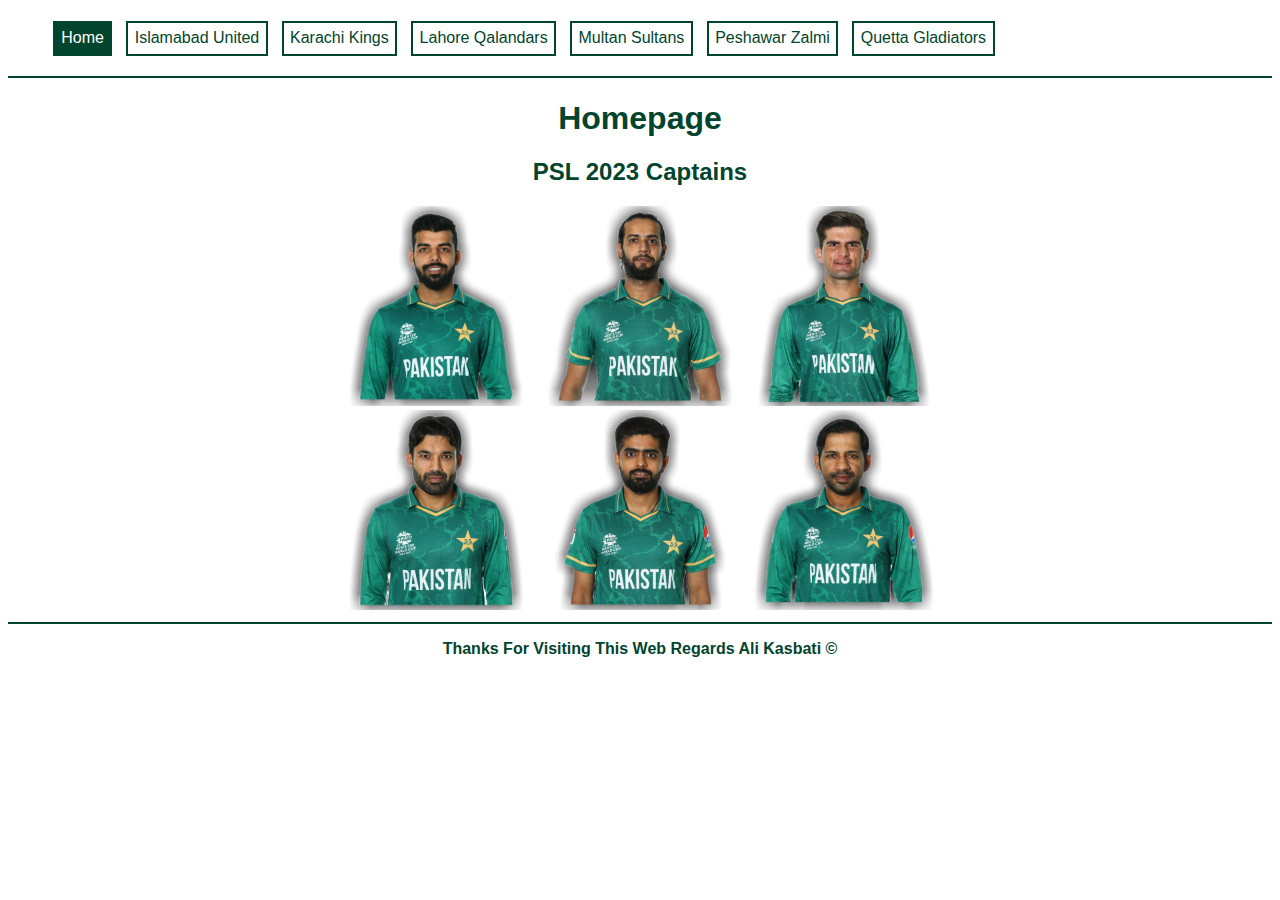
<file: index.html>
<!DOCTYPE html>
<html>

<head>
    <meta charset='utf-8'>
    <meta http-equiv='X-UA-Compatible' content='IE=edge'>
    <title>PSL Squad 2023</title>
    <meta name='viewport' content='width=device-width, initial-scale=1'>
    <meta name="author" content="Ali Kasbati">
    <link rel='stylesheet' type='text/css' media='screen' href='./style.css'>
</head>

<body>
    <div class="break">
        <nav>
            <ul class="nav">
                <li class="navbutton"><a href="./index.html">Home</a></li>
                <li><a href="./islamabad.html">Islamabad United</a></li>
                <li><a href="./karachi.html">Karachi Kings</a></li>
                <li><a href="./lahore.html">Lahore Qalandars</a></li>
                <li><a href="./multan.html">Multan Sultans</a></li>
                <li><a href="./peshawar.html">Peshawar Zalmi</a></li>
                <li><a href="./quetta.html">Quetta Gladiators</a></li>
            </ul>
        </nav>
    </div>
    <center>
        <h1>Homepage</h1>
        <h2>PSL 2023 Captains</h2>
    </center>
    <center>
        <img src="./images/shadab khan.png" width="200" height="200">
        <img src="./images/imad wasim.png" width="200" height="200">
        <img src="./images/shaheen afridi.png" width="200" height="200">
        <br/>
        <img src="./images/Muhammad rizwan.png" width="200" height="200">
        <img src="./images/babar azam.png" width="200" height="200">
        <img src="./images/sarfaraz ahmed.png" width="200" height="200">
    </center>
    <hr/>
    <center>
        <p>Thanks For Visiting This Web Regards Ali Kasbati &copy;</p>
    </center>
</body>

</html>
</file>
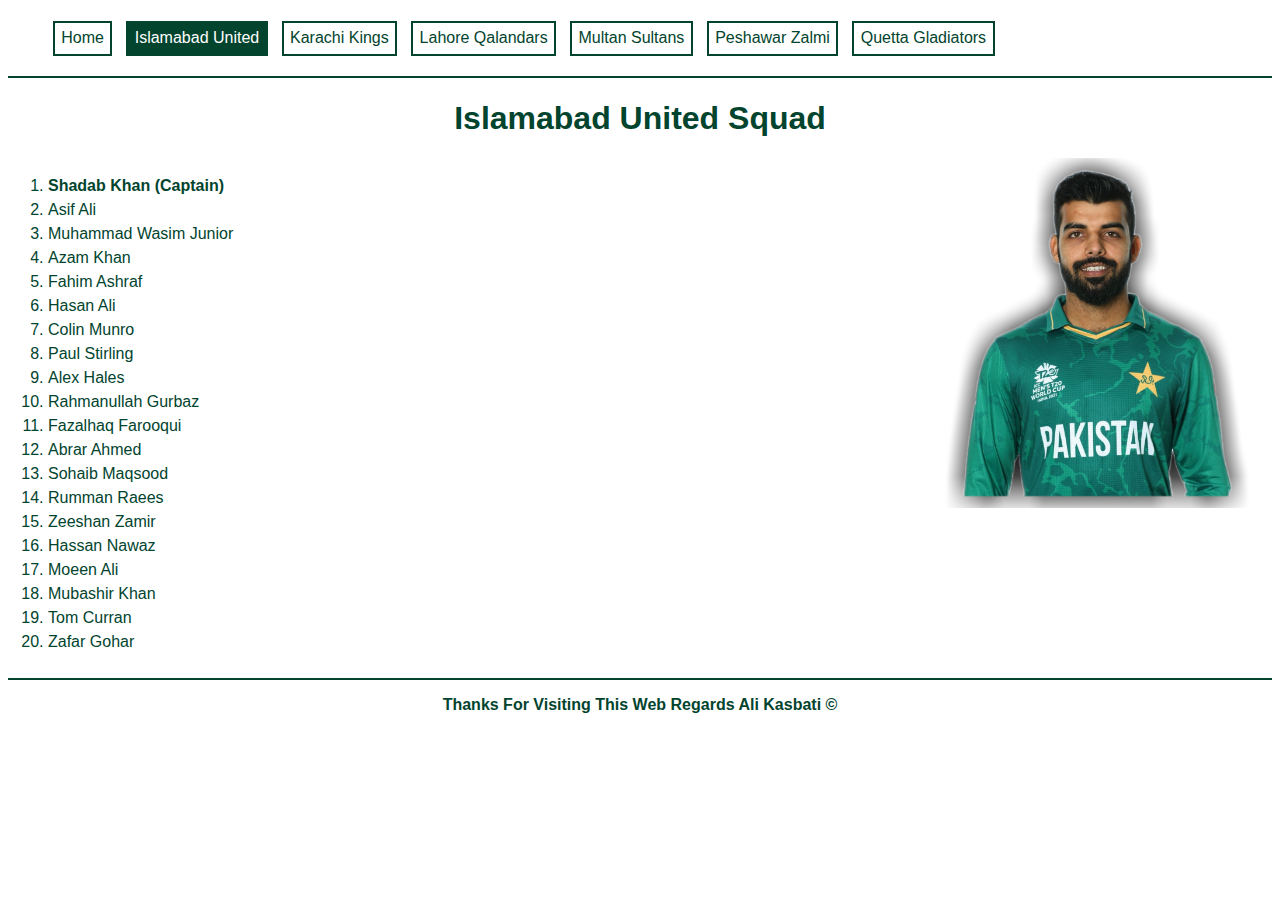
<file: islamabad.html>
<!DOCTYPE html>
<html>
<head>
    <meta charset='utf-8'>
    <meta http-equiv='X-UA-Compatible' content='IE=edge'>
    <title>PSL Squad 2023</title>
    <meta name='viewport' content='width=device-width, initial-scale=1'>
    <meta name="author" content="Ali Kasbati">
    <link rel='stylesheet' type='text/css' media='screen' href='./style.css'>
</head>
<body>
    <div class="break">
    <nav>
        <ul class="nav">
            <li><a href="./index.html">Home</a></li>
            <li class="navbutton"><a href="./islamabad.html">Islamabad United</a></li>
            <li><a href="./karachi.html">Karachi Kings</a></li>
            <li><a href="./lahore.html">Lahore Qalandars</a></li>
            <li><a href="./multan.html">Multan Sultans</a></li>
            <li><a href="./peshawar.html">Peshawar Zalmi</a></li>
            <li><a href="./quetta.html">Quetta Gladiators</a></li>
        </ul>
    </nav>
    </div>
    <center>
        <h1>Islamabad United Squad</h1>
    </center>
    <div class="islamabad">
        <img class="img" src="./images/shadab khan.png" alt="Shadab Khan" width="350" height="350" align="right">
    <ol>
        <li><b>Shadab Khan (Captain)</b></li>
        <li>Asif Ali</li>
        <li>Muhammad Wasim Junior</li>
        <li>Azam Khan</li>
        <li>Fahim Ashraf</li>
        <li>Hasan Ali</li>
        <li>Colin Munro</li>
        <li>Paul Stirling</li>
        <li>Alex Hales</li>
        <li>Rahmanullah Gurbaz</li>
        <li>Fazalhaq Farooqui</li>
        <li>Abrar Ahmed</li>
        <li>Sohaib Maqsood</li>
        <li>Rumman Raees</li>
        <li>Zeeshan Zamir</li>
        <li>Hassan Nawaz</li>
        <li>Moeen Ali</li>
        <li>Mubashir Khan</li>
        <li>Tom Curran</li>
        <li>Zafar Gohar</li>
    </ol>
    </div>
    <hr/>
    <center>
        <p>Thanks For Visiting This Web Regards Ali Kasbati &copy;</p>
    </center>
</body>
</html>
</file>
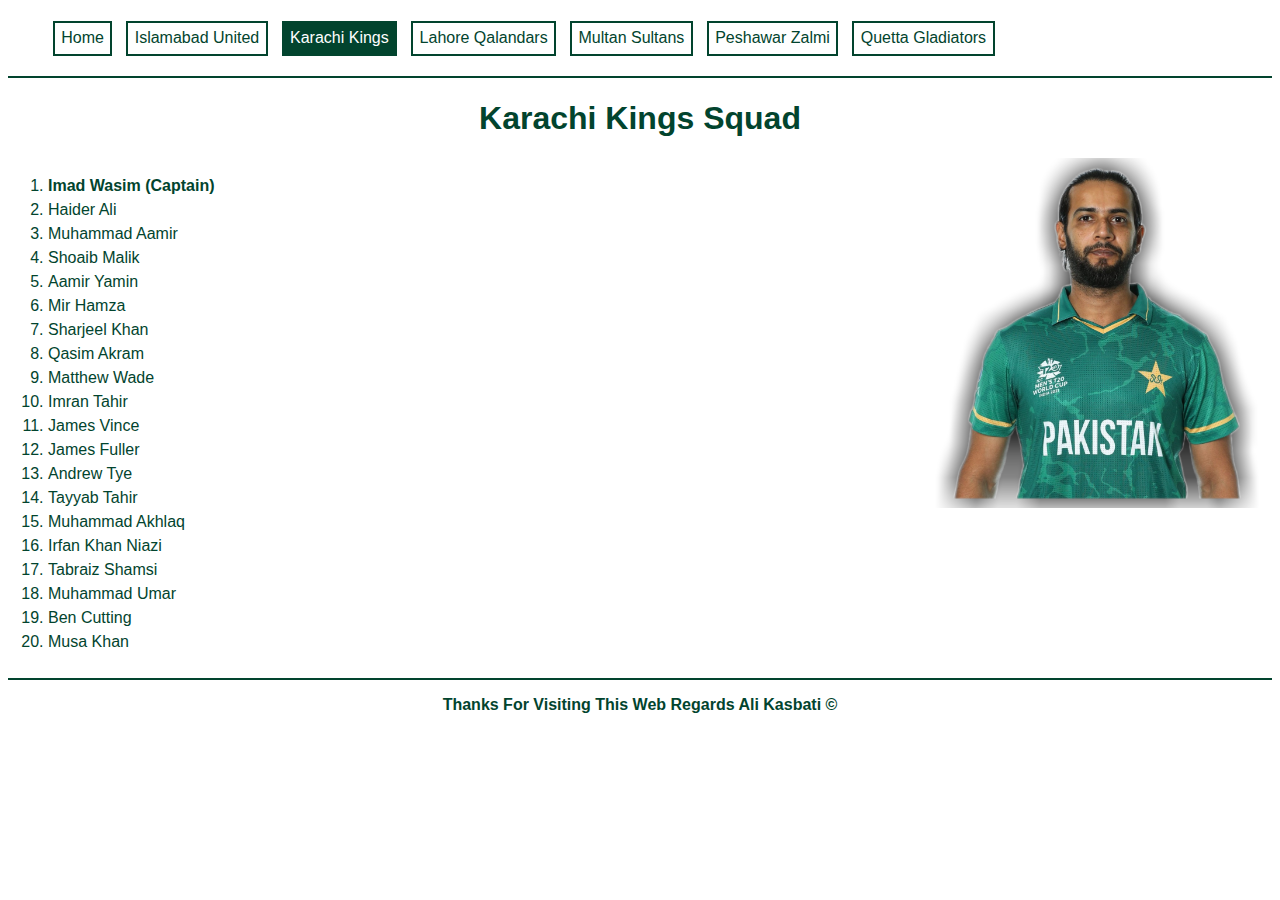
<file: karachi.html>
<!DOCTYPE html>
<html>
<head>
    <meta charset='utf-8'>
    <meta http-equiv='X-UA-Compatible' content='IE=edge'>
    <title>PSL Squad 2023</title>
    <meta name='viewport' content='width=device-width, initial-scale=1'>
    <meta name="author" content="Ali Kasbati">
    <link rel='stylesheet' type='text/css' media='screen' href='./style.css'>
</head>
<body>
    <div class="break">
    <nav>
        <ul class="nav">
            <li><a href="./index.html">Home</a></li>
            <li><a href="./islamabad.html">Islamabad United</a></li>
            <li class="navbutton"><a href="./karachi.html">Karachi Kings</a></li>
            <li><a href="./lahore.html">Lahore Qalandars</a></li>
            <li><a href="./multan.html">Multan Sultans</a></li>
            <li><a href="./peshawar.html">Peshawar Zalmi</a></li>
            <li><a href="./quetta.html">Quetta Gladiators</a></li>
        </ul>
    </nav>
    </div>
    <center>
        <h1>Karachi Kings Squad</h1>
    </center>
    <div class="karachi">
        <img class="img" src="./images/imad wasim.png" alt="Imad Wasim" width="350" height="350" align="right">
    <ol>
        <li><b>Imad Wasim (Captain)</b></li>
        <li>Haider Ali</li>
        <li>Muhammad Aamir</li>
        <li>Shoaib Malik</li>
        <li>Aamir Yamin</li>
        <li>Mir Hamza</li>
        <li>Sharjeel Khan</li>
        <li>Qasim Akram</li>
        <li>Matthew Wade</li>
        <li>Imran Tahir</li>
        <li>James Vince</li>
        <li>James Fuller</li>
        <li>Andrew Tye</li>
        <li>Tayyab Tahir</li>
        <li>Muhammad Akhlaq</li>
        <li>Irfan Khan Niazi</li>
        <li>Tabraiz Shamsi</li>
        <li>Muhammad Umar</li>
        <li>Ben Cutting</li>
        <li>Musa Khan</li>
    </ol>
    </div>
    <hr/>
    <center>
        <p>Thanks For Visiting This Web Regards Ali Kasbati &copy;</p>
    </center>
</body>
</html>
</file>
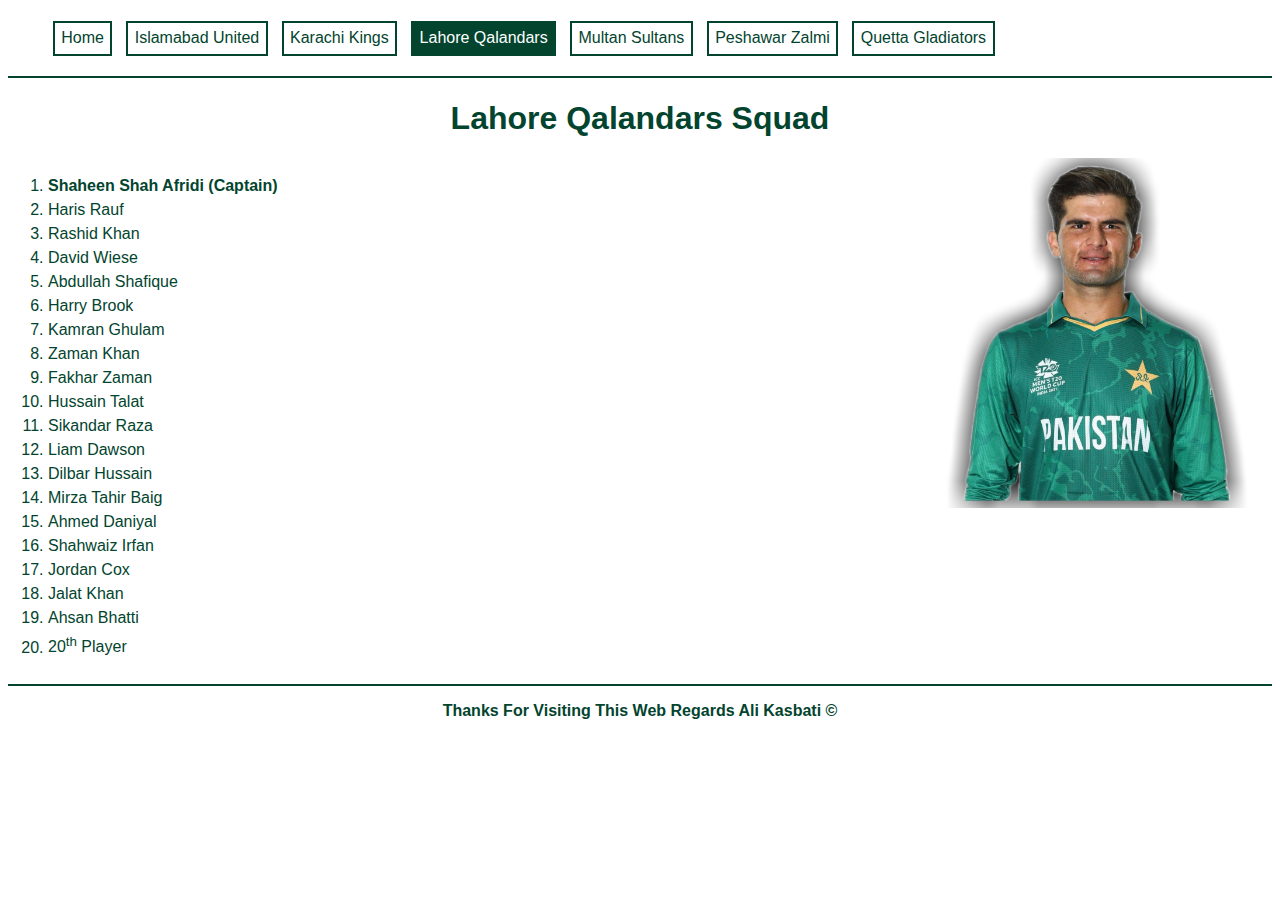
<file: lahore.html>
<!DOCTYPE html>
<html>
<head>
    <meta charset='utf-8'>
    <meta http-equiv='X-UA-Compatible' content='IE=edge'>
    <title>PSL Squad 2023</title>
    <meta name='viewport' content='width=device-width, initial-scale=1'>
    <meta name="author" content="Ali Kasbati">
    <link rel='stylesheet' type='text/css' media='screen' href='./style.css'>
</head>
<body>
    <div class="break">
    <nav>
        <ul class="nav">
            <li><a href="./index.html">Home</a></li>
            <li><a href="./islamabad.html">Islamabad United</a></li>
            <li><a href="./karachi.html">Karachi Kings</a></li>
            <li class="navbutton"><a href="./lahore.html">Lahore Qalandars</a></li>
            <li><a href="./multan.html">Multan Sultans</a></li>
            <li><a href="./peshawar.html">Peshawar Zalmi</a></li>
            <li><a href="./quetta.html">Quetta Gladiators</a></li>
        </ul>
    </nav>
    </div>
    <center>
        <h1>Lahore Qalandars Squad</h1>
    </center>
    <div class="lahore">
        <img class="img" src="./images/shaheen afridi.png" alt="Shaheen Afridi" width="350" height="350" align="right">
    </div>
    <ol>
        <li><b>Shaheen Shah Afridi (Captain)</b>
        <li>Haris Rauf
        <li>Rashid Khan
        <li>David Wiese
        <li>Abdullah Shafique
        <li>Harry Brook
        <li>Kamran Ghulam
        <li>Zaman Khan
        <li>Fakhar Zaman
        <li>Hussain Talat
        <li>Sikandar Raza
        <li>Liam Dawson
        <li>Dilbar Hussain
        <li>Mirza Tahir Baig
        <li>Ahmed Daniyal
        <li>Shahwaiz Irfan
        <li>Jordan Cox
        <li>Jalat Khan
        <li>Ahsan Bhatti
        <li>20<sup>th</sup> Player
    </ol>
    <hr/>
    <center>
        <p>Thanks For Visiting This Web Regards Ali Kasbati &copy;</p>
    </center>
</body>
</html>
</file>
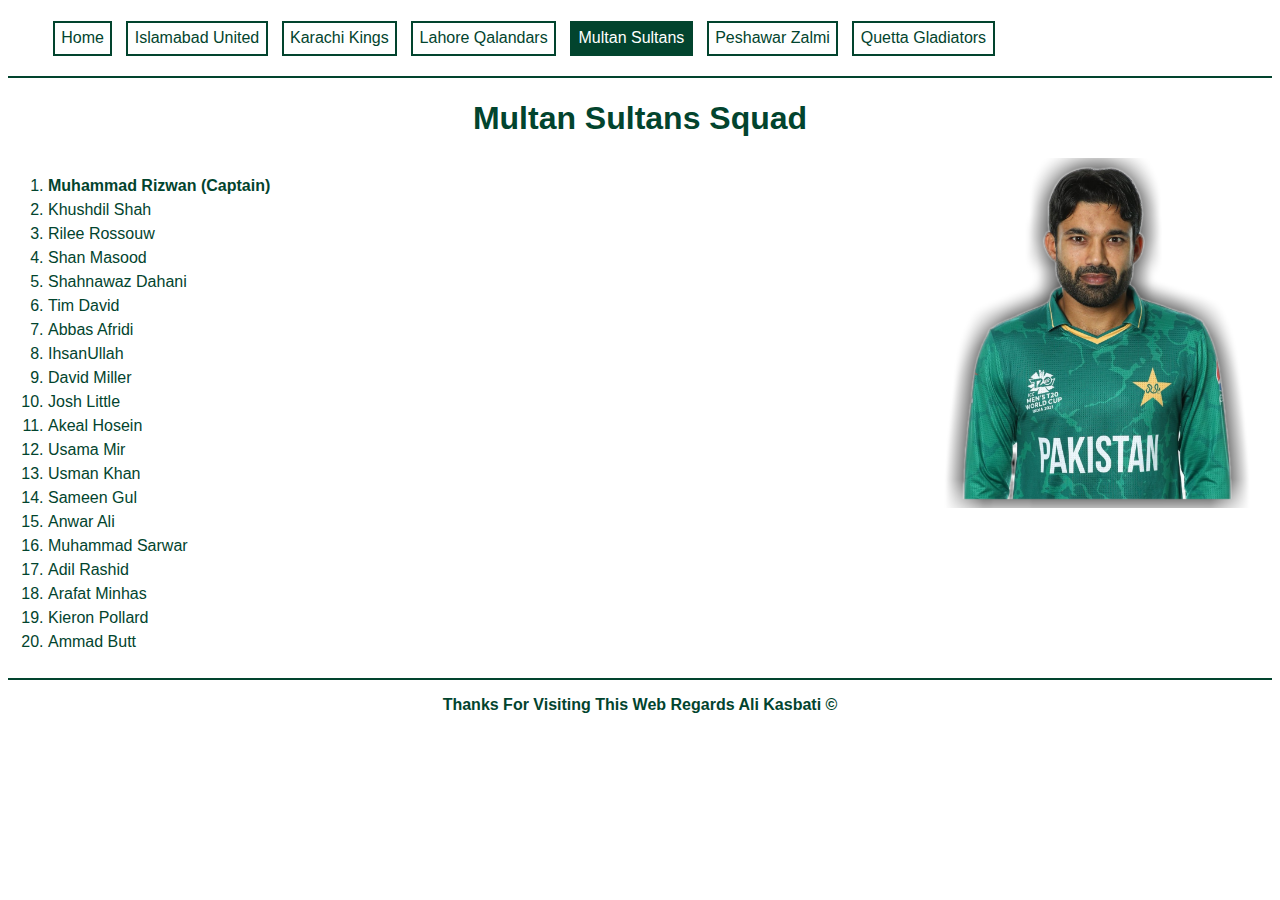
<file: multan.html>
<!DOCTYPE html>
<html>
<head>
    <meta charset='utf-8'>
    <meta http-equiv='X-UA-Compatible' content='IE=edge'>
    <title>PSL Squad 2023</title>
    <meta name='viewport' content='width=device-width, initial-scale=1'>
    <meta name="author" content="Ali Kasbati">
    <link rel='stylesheet' type='text/css' media='screen' href='./style.css'>
</head>
<body>
    <div class="break">
    <nav>
        <ul class="nav">
            <li><a href="./index.html">Home</a></li>
            <li><a href="./islamabad.html">Islamabad United</a></li>
            <li><a href="./karachi.html">Karachi Kings</a></li>
            <li><a href="./lahore.html">Lahore Qalandars</a></li>
            <li class="navbutton"><a href="./multan.html">Multan Sultans</a></li>
            <li><a href="./peshawar.html">Peshawar Zalmi</a></li>
            <li><a href="./quetta.html">Quetta Gladiators</a></li>
        </ul>
    </nav>
    </div>
    <center>
        <h1>Multan Sultans Squad</h1>
    </center>
    <div class="multan">
        <img src="./images/Muhammad rizwan.png" alt="Muhammad Rizwan" width="350" height="350" align="right">
    <ol>
        <li><b>Muhammad Rizwan (Captain)</b></li>
        <li>Khushdil Shah</li>
        <li>Rilee Rossouw</li>
        <li>Shan Masood</li>
        <li>Shahnawaz Dahani</li>
        <li>Tim David</li>
        <li>Abbas Afridi</li>
        <li>IhsanUllah</li>
        <li>David Miller</li>
        <li>Josh Little</li>
        <li>Akeal Hosein</li>
        <li>Usama Mir</li>
        <li>Usman Khan</li>
        <li>Sameen Gul</li>
        <li>Anwar Ali</li>
        <li>Muhammad Sarwar</li>
        <li>Adil Rashid</li>
        <li>Arafat Minhas</li>
        <li>Kieron Pollard</li>
        <li>Ammad Butt</li>
    </ol>
    </div>
    <hr/>
    <center>
        <p>Thanks For Visiting This Web Regards Ali Kasbati &copy;</p>
    </center>
</body>
</html>
</file>
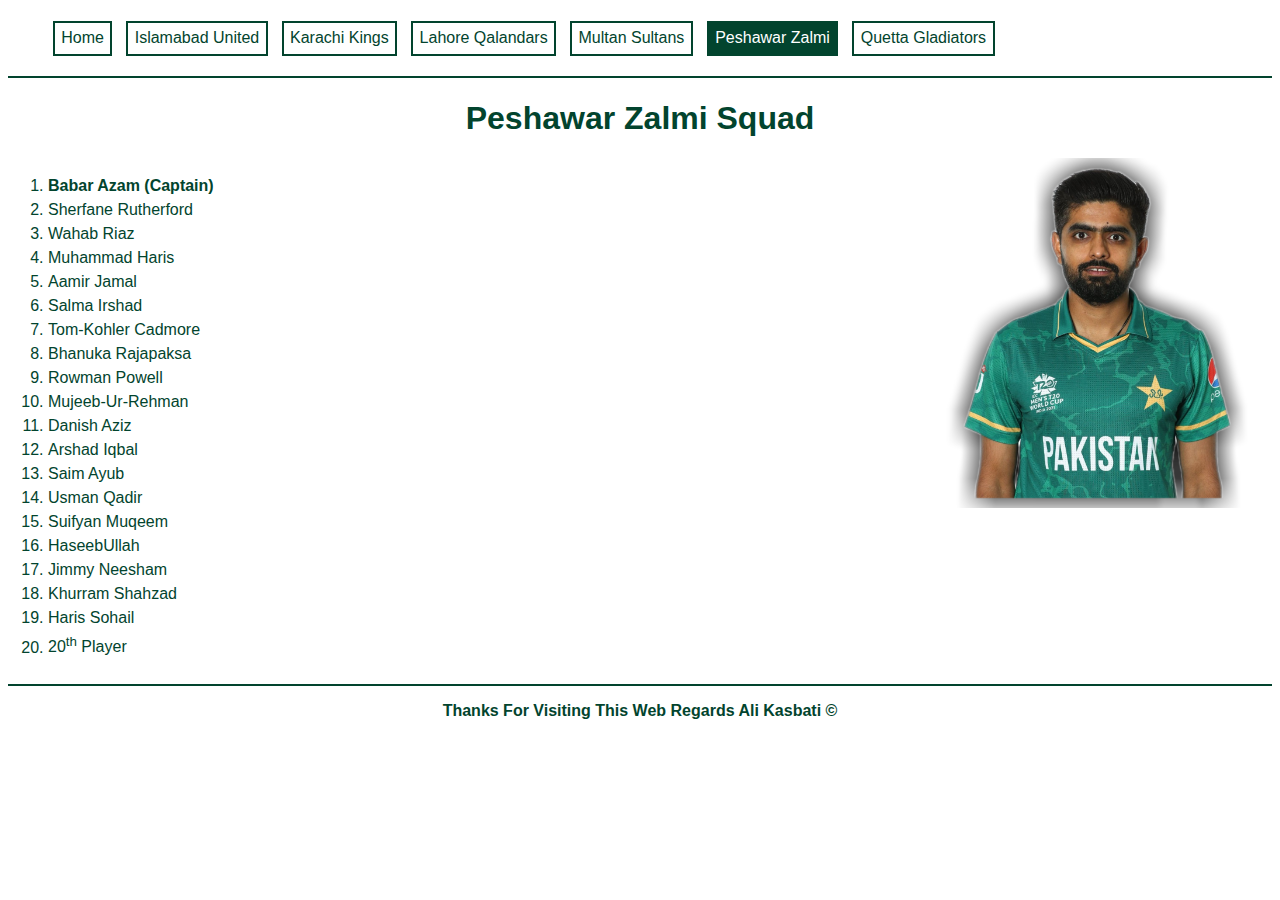
<file: peshawar.html>
<!DOCTYPE html>
<html>
<head>
    <meta charset='utf-8'>
    <meta http-equiv='X-UA-Compatible' content='IE=edge'>
    <title>PSL Squad 2023</title>
    <meta name='viewport' content='width=device-width, initial-scale=1'>
    <meta name="author" content="Ali Kasbati">
    <link rel='stylesheet' type='text/css' media='screen' href='./style.css'>
</head>
<body>
    <div class="break">
    <nav>
        <ul class="nav">
            <li><a href="./index.html">Home</a></li>
            <li><a href="./islamabad.html">Islamabad United</a></li>
            <li><a href="./karachi.html">Karachi Kings</a></li>
            <li><a href="./lahore.html">Lahore Qalandars</a></li>
            <li><a href="./multan.html">Multan Sultans</a></li>
            <li class="navbutton"><a href="./peshawar.html">Peshawar Zalmi</a></li>
            <li><a href="./quetta.html">Quetta Gladiators</a></li>
        </ul>
    </nav>
    </div>
    <center>
        <h1>Peshawar Zalmi Squad</h1>
    </center>
    <div class="peshawar">
        <img src="./images/babar azam.png" alt="Babar Azam" width="350" height="350" align="right">
    <ol>
        <li><b>Babar Azam (Captain)</b>
        <li>Sherfane Rutherford
        <li>Wahab Riaz
        <li>Muhammad Haris
        <li>Aamir Jamal
        <li>Salma Irshad
        <li>Tom-Kohler Cadmore
        <li>Bhanuka Rajapaksa
        <li>Rowman Powell
        <li>Mujeeb-Ur-Rehman
        <li>Danish Aziz
        <li>Arshad Iqbal
        <li>Saim Ayub
        <li>Usman Qadir
        <li>Suifyan Muqeem
        <li>HaseebUllah
        <li>Jimmy Neesham
        <li>Khurram Shahzad
        <li>Haris Sohail
        <li>20<sup>th</sup> Player
    </ol>
    </div>
    <hr/>
    <center>
        <p>Thanks For Visiting This Web Regards Ali Kasbati &copy;</p>
    </center>
</body>
</html>
</file>
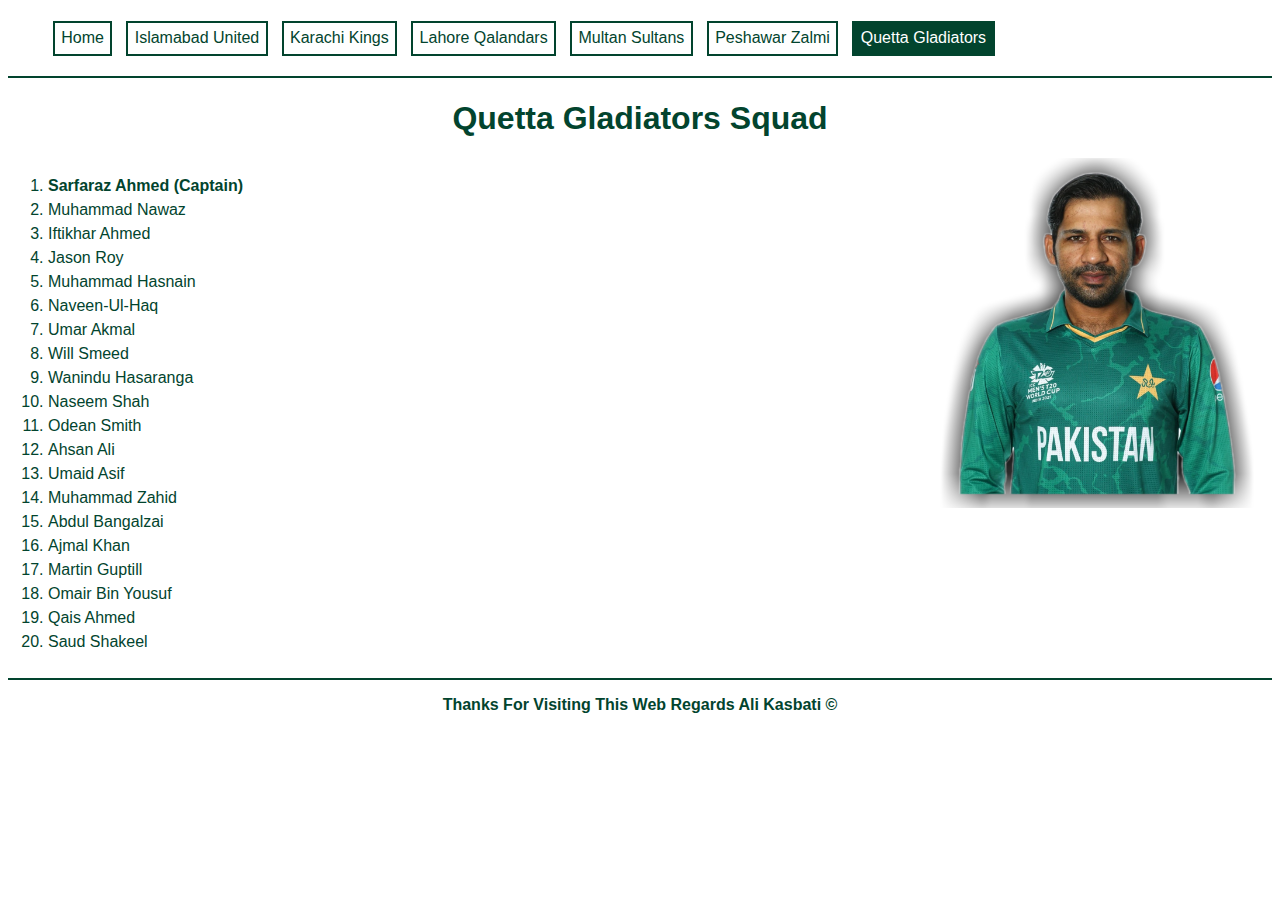
<file: quetta.html>
<!DOCTYPE html>
<html>
<head>
    <meta charset='utf-8'>
    <meta http-equiv='X-UA-Compatible' content='IE=edge'>
    <title>PSL Squad 2023</title>
    <meta name='viewport' content='width=device-width, initial-scale=1'>
    <meta name="author" content="Ali Kasbati">
    <link rel='stylesheet' type='text/css' media='screen' href='./style.css'>
</head>
<body>
    <div class="break">
    <nav>
        <ul class="nav">
            <li><a href="./index.html">Home</a></li>
            <li><a href="./islamabad.html">Islamabad United</a></li>
            <li><a href="./karachi.html">Karachi Kings</a></li>
            <li><a href="./lahore.html">Lahore Qalandars</a></li>
            <li><a href="./multan.html">Multan Sultans</a></li>
            <li><a href="./peshawar.html">Peshawar Zalmi</a></li>
            <li class="navbutton"><a href="./quetta.html">Quetta Gladiators</a></li>
        </ul>
    </nav>
    </div>
    <center>
        <h1>Quetta Gladiators Squad</h1>
    </center>
    <div class="quetta">
        <img src="./images/sarfaraz ahmed.png" alt="Sarfaraz Ahmed" width="350" height="350" align="right">
    <ol>
        <li><b>Sarfaraz Ahmed (Captain)</b></li>
        <li>Muhammad Nawaz</li>
        <li>Iftikhar Ahmed</li>
        <li>Jason Roy</li>
        <li>Muhammad Hasnain</li>
        <li>Naveen-Ul-Haq</li>
        <li>Umar Akmal</li>
        <li>Will Smeed</li>
        <li>Wanindu Hasaranga</li>
        <li>Naseem Shah</li>
        <li>Odean Smith</li>
        <li>Ahsan Ali</li>
        <li>Umaid Asif</li>
        <li>Muhammad Zahid</li>
        <li>Abdul Bangalzai</li>
        <li>Ajmal Khan</li>
        <li>Martin Guptill</li>
        <li>Omair Bin Yousuf</li>
        <li>Qais Ahmed</li>
        <li>Saud Shakeel</li>
    </ol>
    </div>
    <hr/>
    <center>
        <p>Thanks For Visiting This Web Regards Ali Kasbati &copy;</p>
    </center>
</body>
</html>
</file>
<file: style.css>
*{
    font-family: 'Trebuchet MS', 'Lucida Sans Unicode', 'Lucida Grande', 'Lucida Sans', Arial, sans-serif;
}

body{
    background-color: white ;
    font-size: 1em;
    color: rgb(2, 68, 46);
}

nav ul li{
    display: inline-block;
    list-style-type: none;
    background-color: white;
    border: 2px solid rgb(2, 68, 46);
    margin: 0.3em;
    padding: 0.4em;
}

nav ul li a{
    color: rgb(2, 68, 46) ;
    text-decoration: none;
}

hr{
    border: 1px solid rgb(2, 68, 46) ;
}

.navbutton{
    background-color:rgb(2, 68, 46) ;
}

.navbutton a{
    color: white;
    text-decoration: none;
}

ol{
    display: inline-block;
}

ol li{
    line-height: 1.5em;
}

.break{
    border-bottom: 2px solid rgb(2, 68, 46) ;
}

p{
    font-weight: bold;
}
</file>
